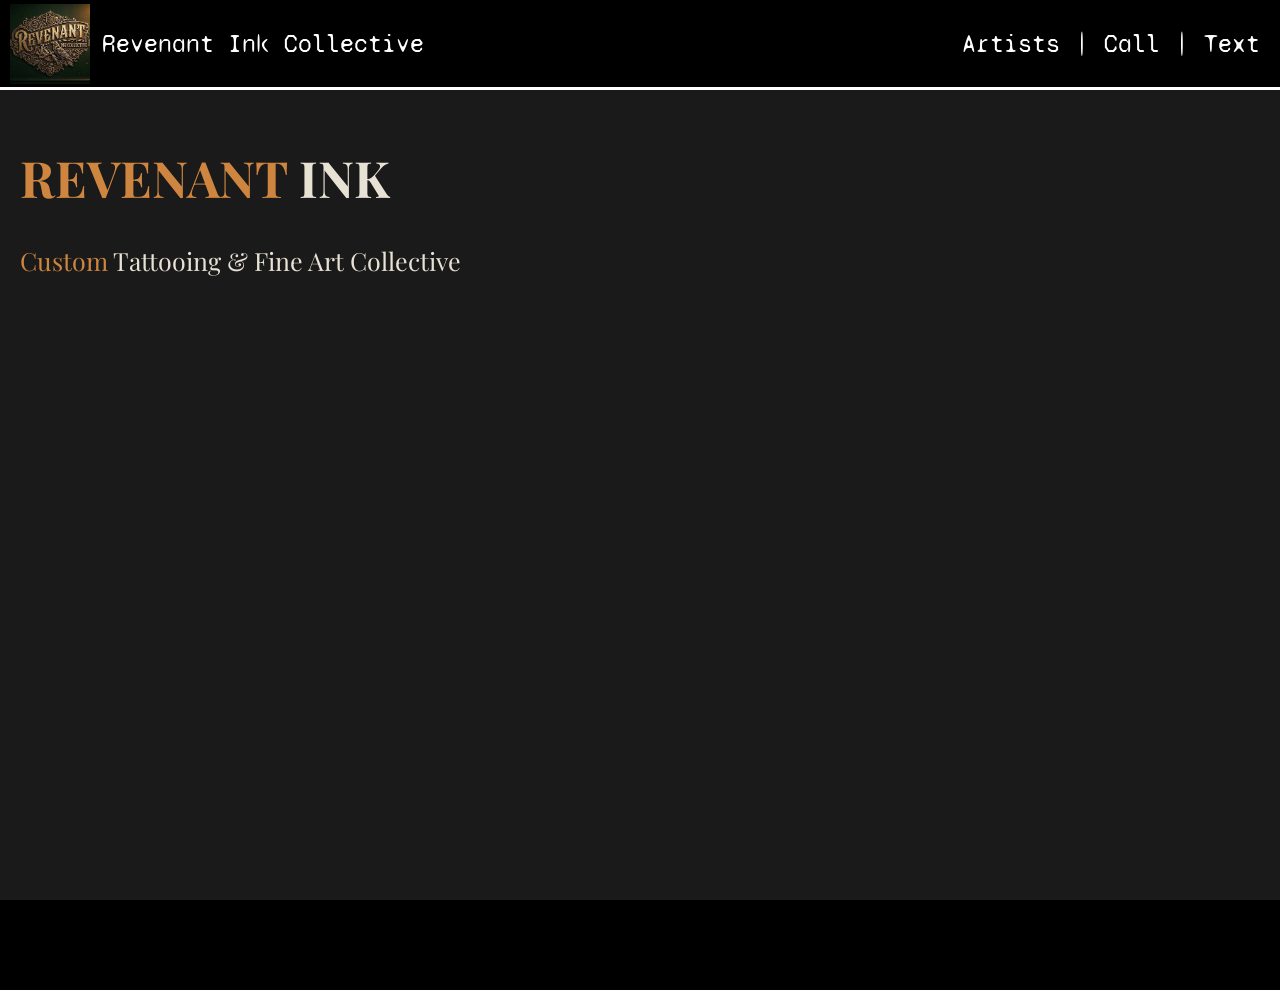
<file: index.html>
<!DOCTYPE html>
<html lang="en">
<head>
    <meta charset="UTF-8">
    <meta name="viewport" content="width=device-width, initial-scale=1.0">
    
    <title>Revenant Ink | Homepage</title>
    <link rel="icon" href="revenant ink logo (icon).jpg">
    <link rel="stylesheet" href="style.css">
    <link rel="stylesheet" href="animations.css">
    
    <link rel="preconnect" href="https://fonts.googleapis.com">
    <link rel="preconnect" href="https://fonts.gstatic.com" crossorigin>
    <link href="https://fonts.googleapis.com/css2?family=Syne+Mono&display=swap" rel="stylesheet">
    
    <link rel="preconnect" href="https://fonts.googleapis.com">
    <link rel="preconnect" href="https://fonts.gstatic.com" crossorigin>
    <link href="https://fonts.googleapis.com/css2?family=Playfair+Display:ital,wght@0,400..900;1,400..900&display=swap" rel="stylesheet">
</head>
<body>

    <div id="nav" class="nav">
        <a id="homepageLink" href="#container">
            <div id="rightsidecontainer" class="container">
                <img src="logo.JPG" id="logo" draggable="false"/> 
                <span class="logoHeader">Revenant Ink Collective</span>
            </div>
        </a>
        
        <div id="leftsidecontainer" class="container">
            <a href="artists.html" class="nav-link nav1">Artists</a>
            <span class="divider d1">|</span>
            <a href="tel:6163261753" class="nav-link nav2">Call</a>
            <span class="divider d2">|</span>
            <a href="sms:6163261753" class="nav-link nav3">Text</a>
        </div>
    </div>

    <div id="body-content" class="body-content">
        <div class="hero-section">
            <h1 id="homepageContentHeader" class="contentHeader"><span class="seperateColorWay">REVENANT</span> INK</h1>
            <p><span class="seperateColorWay">Custom</span> Tattooing & Fine Art Collective</p>
        </div>
    </div>

</body>
</html>
</file>
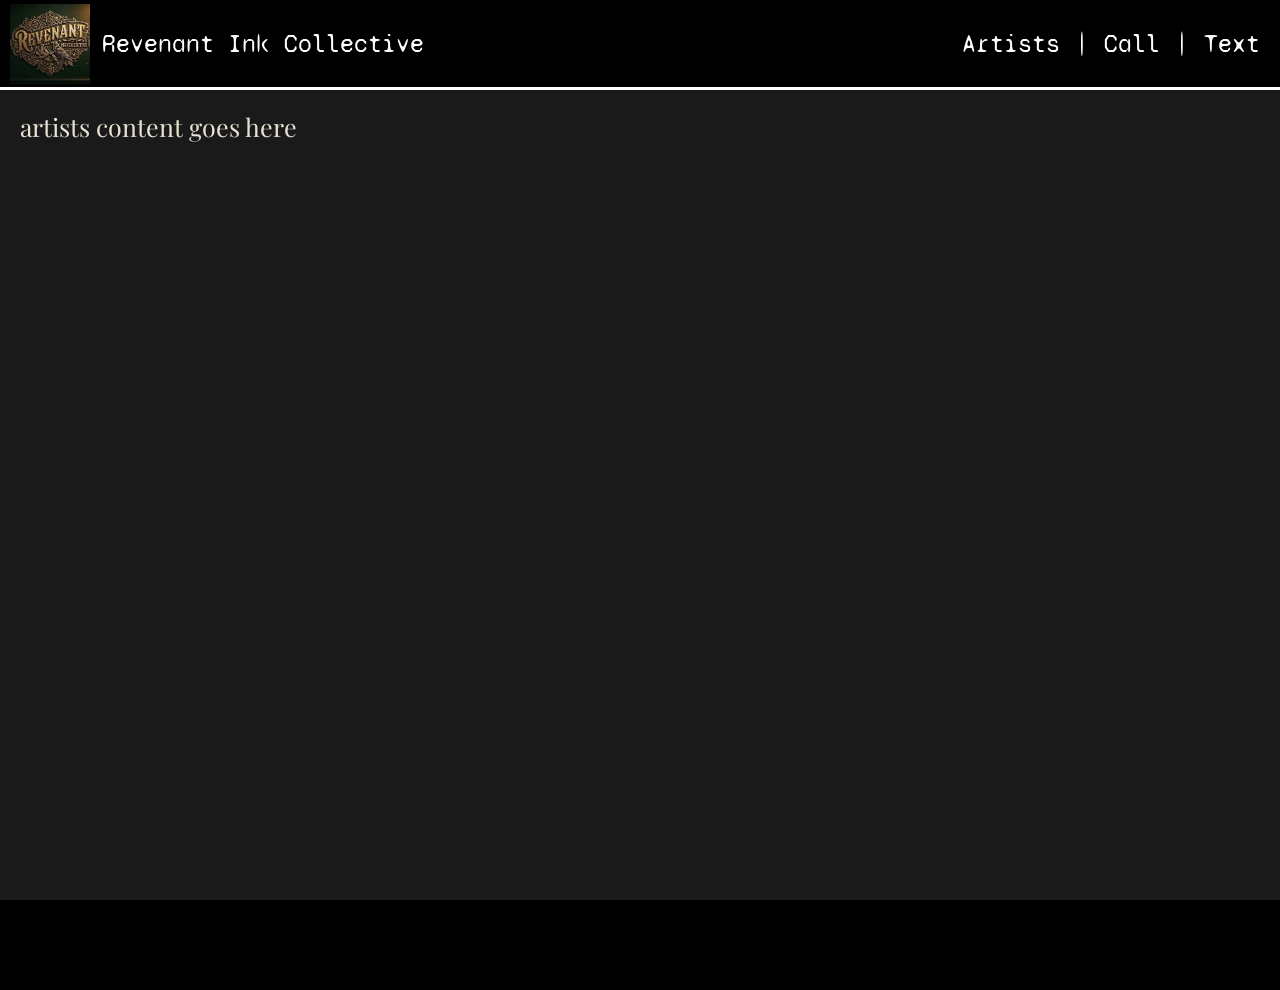
<file: artists.html>
<!DOCTYPE html>
<html lang="en">
<head>
    <meta charset="UTF-8">
    <meta name="viewport" content="width=device-width, initial-scale=1.0">
    
    <title>Revenant Ink | Artists</title>
    <link rel="icon" href="revenant ink logo (icon).jpg">
    <link rel="stylesheet" href="style.css">
    <link rel="stylesheet" href="animations.css">
    
    <link rel="preconnect" href="https://fonts.googleapis.com">
    <link rel="preconnect" href="https://fonts.gstatic.com" crossorigin>
    <link href="https://fonts.googleapis.com/css2?family=Syne+Mono&display=swap" rel="stylesheet">
    
    <link rel="preconnect" href="https://fonts.googleapis.com">
    <link rel="preconnect" href="https://fonts.gstatic.com" crossorigin>
    <link href="https://fonts.googleapis.com/css2?family=Playfair+Display:ital,wght@0,400..900;1,400..900&display=swap" rel="stylesheet">
</head>
<body>

    <div id="nav" class="nav">
        <a id="homepageLink" href="index.html">
            <div id="rightsidecontainer" class="container">
                <img src="logo.JPG" id="logo" draggable="false"/> 
                <span class="logoHeader">Revenant Ink Collective</span>
            </div>
        </a>
        
        <div id="leftsidecontainer" class="container">
            <a href="artists.html" class="nav-link nav1">Artists</a>
            <span class="divider d1">|</span>
            <a href="tel:6163261753" class="nav-link nav2">Call</a>
            <span class="divider d2">|</span>
            <a href="sms:6163261753" class="nav-link nav3">Text</a>
        </div>
    </div>

    <div id="body-content" class="body-content">
        artists content goes here
    </div>

</body>
</html>
</file>
<file: style.css>
body {
    background-color: black;
    font-family: "syne mono", monospace;
    font-size: 25px;
    margin: 0;              /* Removes default browser margins/gaps around the screen edges */
    height: 100vh;          /* Locks the main webpage to exactly the screen height */
    overflow: hidden;       /* Prevents the main window from ever scrolling */
}

#nav {
    position: absolute;     /* Keeps the nav bar pinned to the top of the page */
    top: 0;
    left: 0;
    height: 90px; 
    width: 100%;
    display: flex;
    align-items: center;    /* Centers everything vertically */
    justify-content: space-between; /* Spreads the right and left containers to the edges */
    background-color: black;
    color: white;
    border-bottom: 3px solid white;
    z-index: 9999999999;
    box-sizing: border-box; /* Keeps borders from pushing width past 100% */
}

.contentHeader {
    color: #e8e2d5;
}

#logo {
    width: 80px;
    height: 80px;
}

/* Specific styling for the brand link */
#homepageLink {
    color: white;
    text-decoration: none;
    display: flex;
    align-items: center;
}

#rightsidecontainer {
    padding-left: 10px; 
    display: flex; 
    align-items: center; 
    gap: 12px; 
    user-select: none;
    -moz-user-select: none;
}

#leftsidecontainer {
    padding-right: 20px; 
    display: flex; 
    align-items: center;
    gap: 15px;              /* Adds space between links and dividers */
    user-select: none;
    -moz-user-select: none;
}

/* Specific styling for your contact links so they don't break global link styles later */
.nav-link {
    color: white;
    text-decoration: none;
    transition: color 0.2s ease;
    display: inline-flex;
    align-items: center;
    justify-content: center;
}

.nav-link:hover {
    color: #e5d7c3;         /* Tweaked hover effect to flash a subtle gold/off-white tone */
}

.divider {
    color: white;
    opacity: 0.5;           /* Makes the "|" separating line a subtle gray */
}

.seperateColorWay {
    color: peru;
}

.body-content {
    background-color: #1a1a1a;  /* Premium charcoal black */
    color: #e8e2d5;             /* Soft parchment off-white pulled from the logo typography */
    margin-top: 90px;           /* Pushes container down so it sits perfectly below the 90px navbar */
    width: 100%;                /* Fills the full width of the screen */
    height: calc(100vh - 90px); /* Calculates exact remaining height of screen */
    overflow-y: auto;           /* Creates an internal scrollbar here if content is too long */
    padding: 20px; 
    box-sizing: border-box;     /* Ensures padding stays inside the 100% width restriction */
    font-family: "Playfair Display", serif;
}

/* ==========================================
   MOBILE & DESKTOP SELECTION HIGHLIGHTS
   ========================================== */

/* 1. Global text highlight (for regular text) */
::selection {
    background-color: transparent; /* Solid dark charcoal block so text stands out on iOS */
    color: blueviolet;         /* Your custom text color */
}
::-moz-selection {
    background-color: transparent;
    color: blueviolet;
}

/* 2. Specific colorway highlight (for "REVENANT" and "Custom") */
.seperateColorWay::selection {
    background-color: transparent; /* Matches the solid highlight block */
    color: #ac5891;            /* Your custom pink/magenta text color */
}
.seperateColorWay::-moz-selection {
    background-color: transparent;
    color: #ac5891;
}

/* ==========================================
   GLOBAL RESPONSIVE MOBILE TWEAKS
   ========================================== */
@media screen and (max-width: 768px) {
    body {
        font-size: 18px; /* Slightly smaller baseline text sizes for smaller mobile viewports */
    }

    #nav {
        height: 80px; /* Gives slightly more controlled breathing room for elements */
        padding: 0 10px; /* Adds clean spacing on the far left and right edges */
        display: flex;
        align-items: center; /* Forces everything in the nav to center up perfectly vertically */
        justify-content: space-between;
    }

    #logo {
        width: 45px;  /* Scales down the logo size slightly so it fits beautifully */
        height: 45px;
    }

    .body-content {
        margin-top: 80px; /* Matches the updated 80px mobile navbar height */
        height: calc(100vh - 80px);
        padding: 20px 15px;
    }
    
    #rightsidecontainer {
        gap: 8px; /* Snug gap between logo image and brand text */
        padding-left: 0px;
    }

    #leftsidecontainer {
        gap: 4px; /* Tightens the gap between navigation links on mobile */
        padding-right: 0px;
    }

    .logoHeader {
        font-size: 13px; /* Brings text size down to prevent forceful layout stretching */
        font-family: "syne mono", monospace;
        max-width: 110px; /* Keeps the text wrapped neatly into two structured lines */
        line-height: 1.2;
        display: inline-block;
    }

    /* Optimizes touch zones and aligns links cleanly across from the logo */
    .nav-link {
        padding: 6px 4px;
        font-size: 14px;
        min-height: 44px; 
        display: inline-flex;
        align-items: center;
    }

    .divider {
        padding: 0 2px;
        font-size: 12px;
        display: inline-flex;
        align-items: center;
    }
    
    /* Tweaks the main page headings to look scale-accurate on a phone screen */
    .hero-section h1 {
        font-size: 2rem;
        margin-bottom: 8px;
    }
    
    .hero-section p {
        font-size: 1rem;
        line-height: 1.4;
    }
}

/* Ultra-small screen safety (iPhone SE and small devices) */
@media screen and (max-width: 380px) {
    .logoHeader {
        display: none; /* If a screen is tiny, drops text entirely so links never overlap */
    }
}
</file>
<file: animations.css>
/* ==========================================
   DESKTOP ANIMATION RULES (Default)
   ========================================== */

@keyframes animateInRight {
    0% {
        transform: translateX(-10px);
        opacity: 0;
    }
    100% {
        transform: translateX(0);
        opacity: 1;
    }
}

@keyframes animateInLeft {
    0% {
        transform: translateX(10px);
        opacity: 0;
    }
    100% {
        transform: translateX(0);
        opacity: 1;
    }
}

#logo {
    animation: animateInRight 0.625s ease-out forwards;
}
#rightsidecontainer {
    animation: animateInRight 1.25s ease-out forwards;
}

.nav1 {
    animation: animateInLeft 0.25s ease-out forwards;
}
.d1 {
    animation: animateInLeft 0.5s ease-out forwards
}
.nav2 {
    animation: animateInLeft 0.75s ease-out forwards;
}
.d2 {
    animation: animateInLeft 1s ease-out forwards;
}
.nav3 {
    animation: animateInLeft 1.25s ease-out forwards;
}

/* ==========================================
   MOBILE & TABLET ANIMATION OPTIMIZATIONS
   ========================================== */
@media screen and (max-width: 768px) {
    
    /* Short, modern travel distances to avoid screen clipping */
    @keyframes animateInRightMobile {
        0% {
            transform: translateX(-4px);
            opacity: 0;
        }
        100% {
            transform: translateX(0);
            opacity: 1;
        }
    }

    @keyframes animateInLeftMobile {
        0% {
            transform: translateX(4px);
            opacity: 0;
        }
        100% {
            transform: translateX(0);
            opacity: 1;
        }
    }

    /* Snappier speed overrides for mobile processors */
    #logo {
        animation: animateInRightMobile 0.4s ease-out forwards;
    }
    #rightsidecontainer {
        animation: animateInRightMobile 0.6s ease-out forwards;
    }

    .nav1 {
        animation: animateInLeftMobile 0.2s ease-out forwards;
    }
    .d1 {
        animation: animateInLeftMobile 0.25s ease-out forwards;
    }
    .nav2 {
        animation: animateInLeftMobile 0.3s ease-out forwards;
    }
    .d2 {
        animation: animateInLeftMobile 0.35s ease-out forwards;
    }
    .nav3 {
        animation: animateInLeftMobile 0.4s ease-out forwards;
    }
}
</file>
